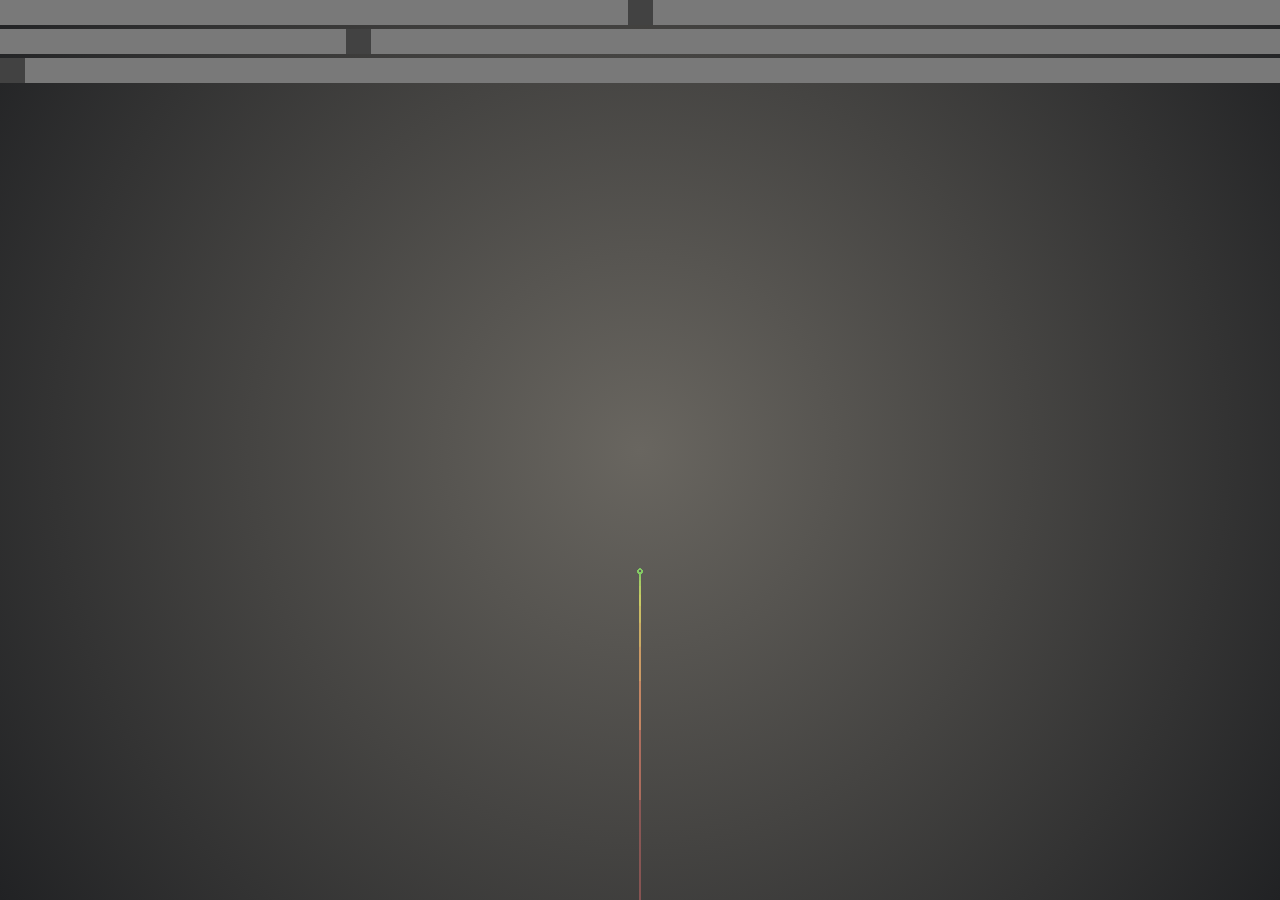
<file: index.html>
<!DOCTYPE html>
<html lang="en">
<head>
    <meta charset="UTF-8">
    <meta http-equiv="X-UA-Compatible" content="IE=edge">
    <meta name="viewport" content="width=device-width, initial-scale=1.0">
    <title>Fractal tree</title>
    <link rel="stylesheet" href="style.css">
</head>
<body>
    <canvas id="canvas1"></canvas>
    <div class="slidecontainer">
        <input type="range" min="-360" max="360" value="0" class="slider" id="angle">
        <input type="range" min="1" max="360" value="100" class="slider" id="size">
        <input type="range" min="1" max="360" value="1" class="slider" id="color">
    </div>

    <script src="script.js"></script>
</body>
</html>
</file>
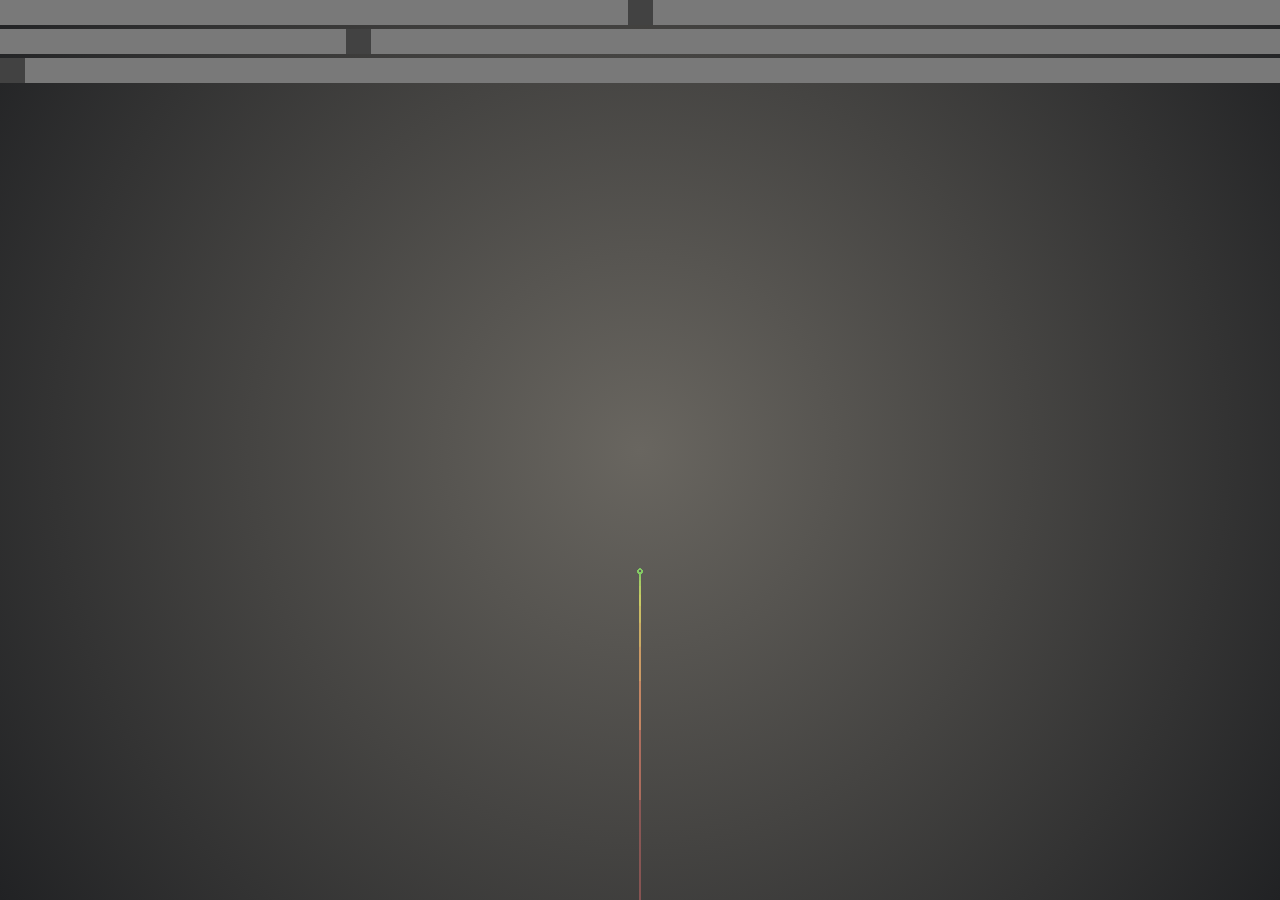
<file: inedex.html>
<!DOCTYPE html>
<html lang="en">
<head>
    <meta charset="UTF-8">
    <meta http-equiv="X-UA-Compatible" content="IE=edge">
    <meta name="viewport" content="width=device-width, initial-scale=1.0">
    <title>Fractal tree</title>
    <link rel="stylesheet" href="style.css">
</head>
<body>
    <canvas id="canvas1"></canvas>
    <div class="slidecontainer">
        <input type="range" min="-360" max="360" value="0" class="slider" id="angle">
        <input type="range" min="1" max="360" value="100" class="slider" id="size">
        <input type="range" min="1" max="360" value="1" class="slider" id="color">
    </div>

    <script src="script.js"></script>
</body>
</html>
</file>
<file: style.css>
* {
    margin: 0;
    padding: 0;
    box-sizing: border-box;
}

#canvas1 {
    position: absolute;
    top: 0;
    left: 0;
    background: radial-gradient(circle, rgb(105, 102, 96) 0%, rgb(33, 34, 36) 100%);
    width: 100%;
    height: 100%;
}

.slidecontainer {
  position: absolute;
  width: 100%; /* Full-width */
}

/* The slider itself */
.slider {
  appearance: none;
  width: 100%; /* Full-width */
  height: 25px; /* Specified height */
  background: #797979; /* Grey background */

}

.slider::-webkit-slider-thumb {
  -webkit-appearance: none;
  width: 25px;
  height: 25px;
  background: #424242;
}
</file>
